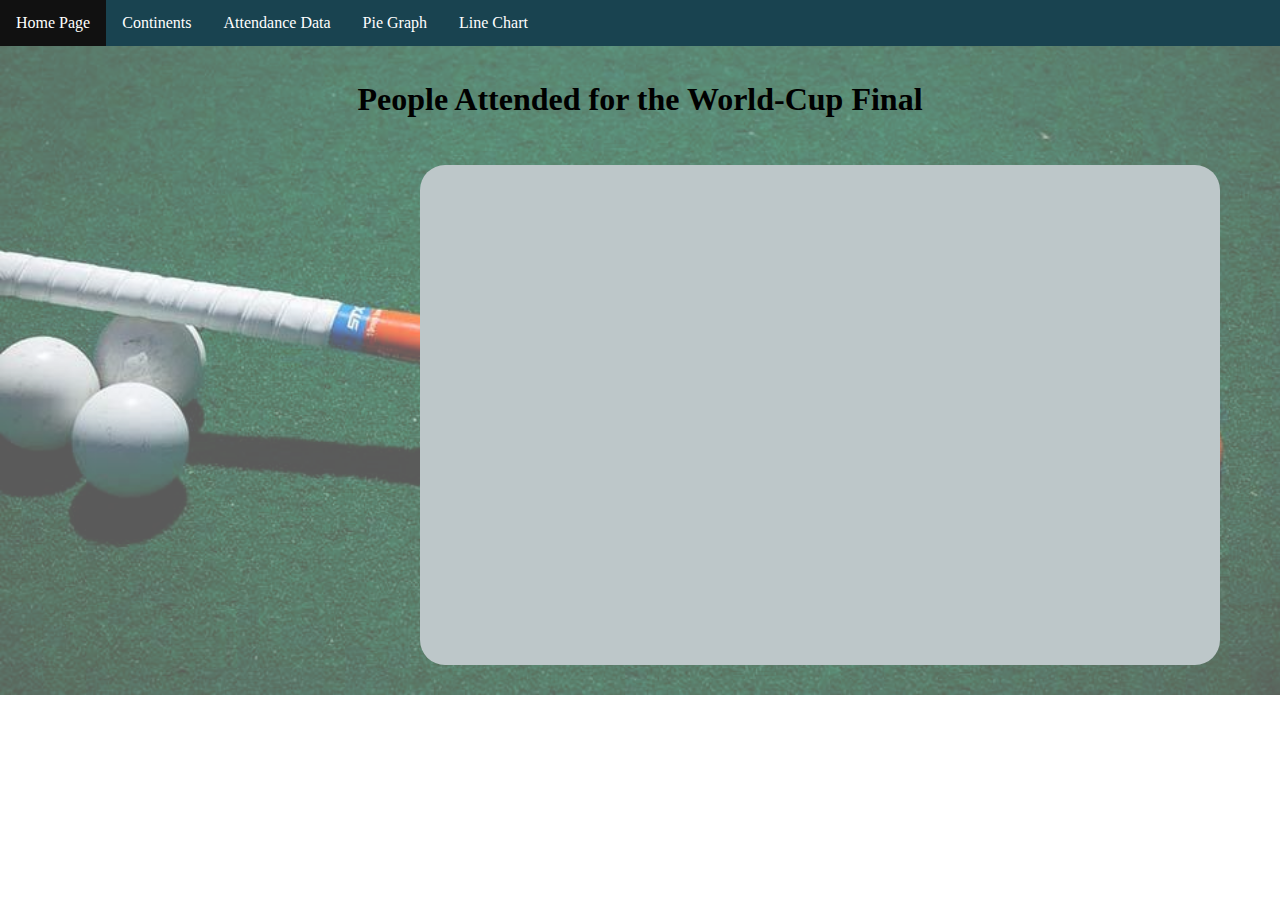
<file: attendee.html>
<!doctype html>
<html>
<head>
   <link rel="stylesheet" href="css/attendee.css">
    <script src="https://d3js.org/d3.v4.min.js"></script>
    <link rel="icon" 
      type="image/png" 
      href="images/logo.png">
    <title>Bar Chart-final Project</title>
    <h1>People Attended for the  World-Cup Final</h1>
    </head>
<body>
    <ul>
           <li><a href="index.html">Home Page</a></li>
           <li> <a href="location.html">Continents</a></li>
           <li><a href="attendee.html">Attendance Data</a></li>
           <li><a href="piechart.html">Pie Graph</a></li>
           <li><a href="line.html">Line Chart</a></li>
       </ul>
<svg width="800" height="500" ></svg>
<script>

    var svg = d3.select("svg"),
        margin = 200,
        width = svg.attr("width") - margin,
        height = svg.attr("height") - margin

    svg.append("text")
       .attr("transform", "translate(100,0)")
       .attr("x", 50)
       .attr("y", 50)
       .attr("font-size", "24px")
    var xScale = d3.scaleBand().range([0, width]).padding(0.4),
        yScale = d3.scaleLinear().range([height, 0]);

    var g = svg.append("g")
               .attr("transform", "translate(" + 100 + "," + 100 + ")");

    d3.csv("data/hockeytournament.csv", function(error, data) {
        if (error) {
            throw error;
        }

        xScale.domain(data.map(function(d) { return d.year; }));
        yScale.domain([0, d3.max(data, function(d) { return d.attendance; })]);

        g.append("g")
         .attr("transform", "translate(0," + height + ")")
         .call(d3.axisBottom(xScale))
         .append("text")
         .attr("font-size", "25px")
         .attr("y", height - 250)
         .attr("x", width - 250)
         .attr("text-anchor", "end")
         .attr("stroke", "black")
         .text("Year");

        g.append("g")
         .call(d3.axisLeft(yScale).tickFormat(function(d){
             return d;
         })
         .ticks(10))
         .append("text")
         .attr("font-size", "20px")
         .attr("transform", "rotate(-90)")
         .attr("y", -50)
         .attr("dx", "-0.5em")
         .attr("text-anchor", "end")
         .attr("stroke", "black")
         .text("People attended for the World Cup");
         

        g.selectAll(".bar")
         .data(data)
         .enter().append("rect")
         .attr("class", "bar")
         .attr("x", function(d) { return xScale(d.year); })
         .attr("y", function(d) { return yScale(d.attendance); })
         .attr("width", xScale.bandwidth())
         .attr("height", function(d) { return height - yScale(d.attendance); });
    });
</script>
</body>
</html>
</file>
<file: css/attendee.css>
body {
        margin:auto;
        margin-top: 60px;
       background-image: url("../images/back1.png");
            background-repeat: no-repeat;
            background-size:  cover;
         align-content: center;
        }
        ul {
             list-style-type: none;
              margin: 0;
              padding: 0;
              overflow: hidden;
              background-color: #194350;
              position: fixed;
              top: 0;
            
              width: 100%;
            }

        li {
          float: left;
        }

        li a {
          display: block;
          color: white;
          text-align: center;
          padding: 14px 16px;
          text-decoration: none;
        }

        li a:hover:not(.active) {
          background-color: #111;
        }

        .active {
          background-color: #4CAF50;
        }
 .bar {
            fill: steelblue;
}
h1{
    text-align: center;
}
svg{
    margin-top: 2%;
    margin-left: 420px;
    background: #bdc7c9;
    border-radius: 25px;
   
}
text{
    font-family: sans-serif;
    color: black;
}
</file>
